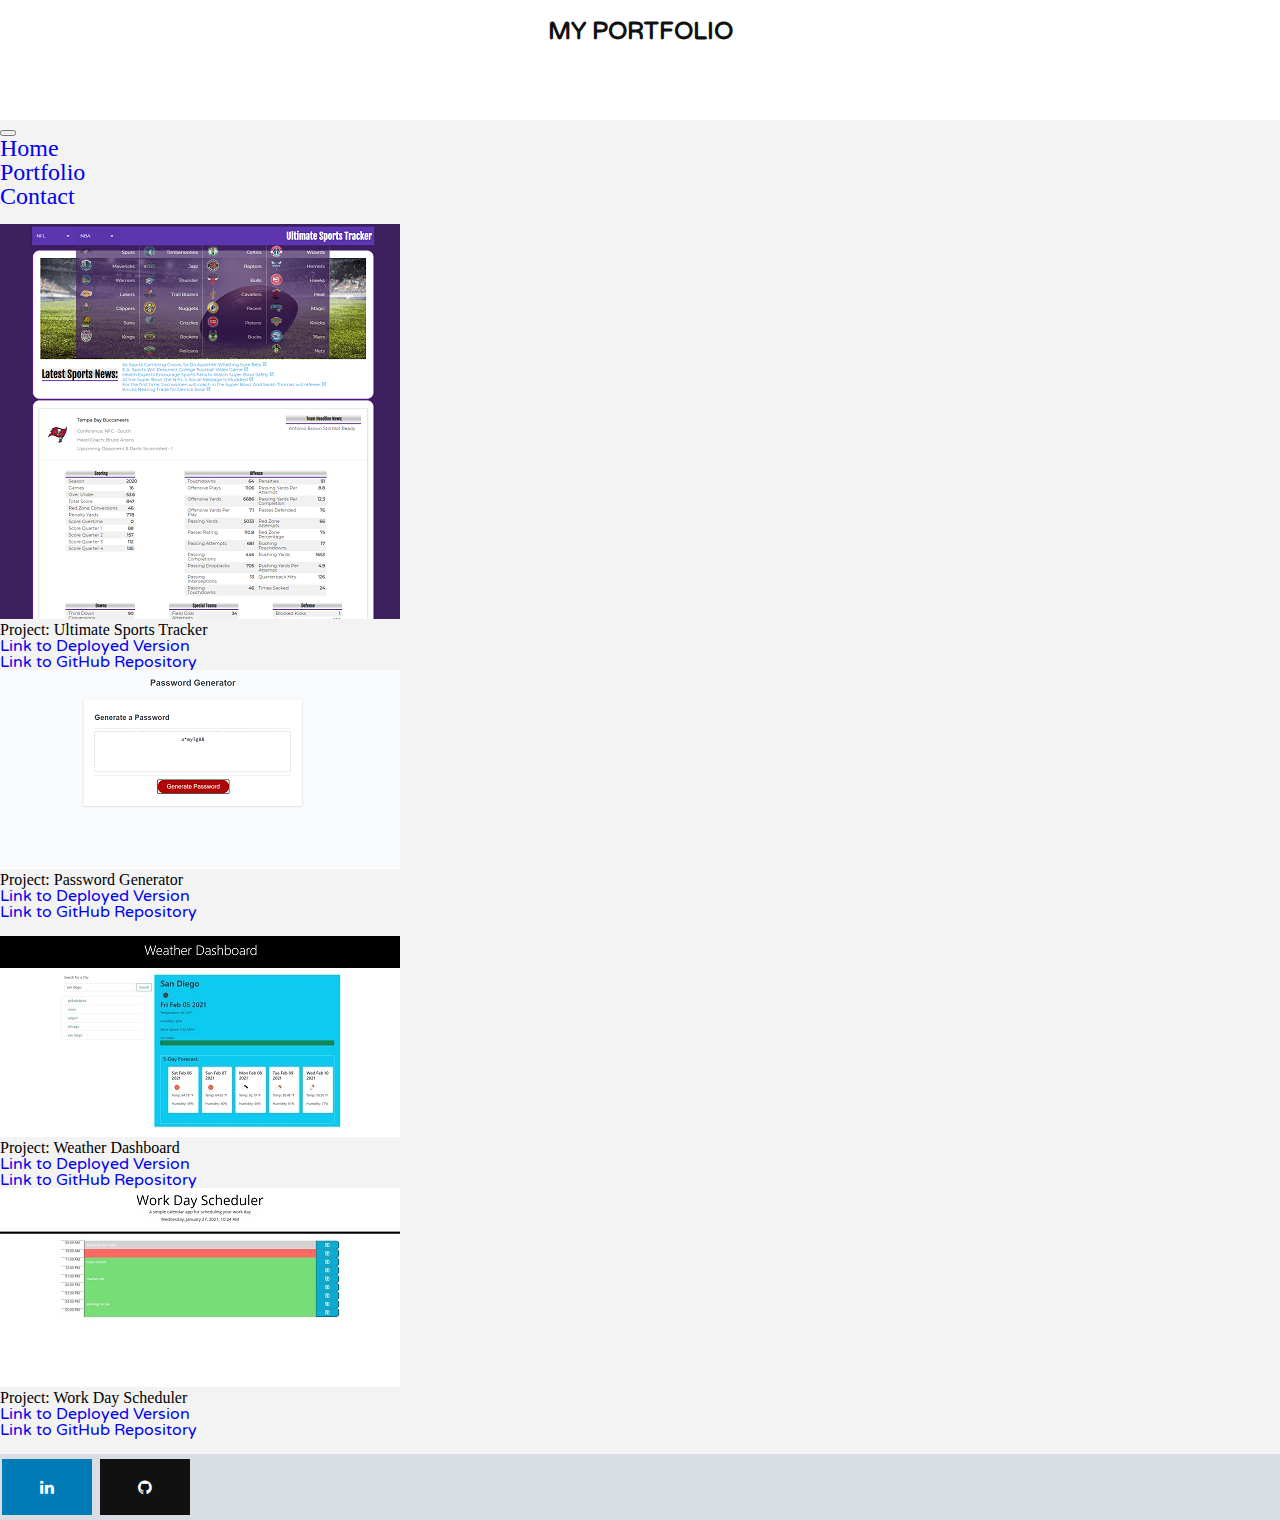
<file: assets/portfolio.html>
<!DOCTYPE html>
<html lang="en">

<head>
    <meta charset="UTF-8">
    <meta name="viewport" content="width=device-width, initial-scale=1.0">
    <title>My Portfolio</title>

    <!--reset-->
    <link rel="stylesheet" href="css/reset.css">


    <!--favicon and image-->
    <link rel="shortcut icon" type="image/png" href="assets/images/favicon.png">

    <!--google font family-->
    <link rel="preconnect" href="https://fonts.gstatic.com">
    <link href="https://fonts.googleapis.com/css2?family=Antic+Slab&family=Orbitron&family=Varela+Round&display=swap"
        rel="stylesheet">

    <!--bootstrap-->
    <link href="https://cdn.jsdelivr.net/npm/bootstrap@5.0.0-beta1/dist/css/bootstrap.min.css" rel="stylesheet"
        integrity="sha384-giJF6kkoqNQ00vy+HMDP7azOuL0xtbfIcaT9wjKHr8RbDVddVHyTfAAsrekwKmP1" crossorigin="anonymous">

    <!--style css-->
    <link rel="stylesheet" href="css/style.css">

    <!-- Add icon library -->
    <link rel="stylesheet" href="https://cdnjs.cloudflare.com/ajax/libs/font-awesome/4.7.0/css/font-awesome.min.css">

</head>

<body>

    <header class="header-brand">My Portfolio</header>

    <nav class="navbar navbar-expand-lg navbar-light bg-light">
        <div class="container-fluid">

            <button class="navbar-toggler" type="button" data-bs-toggle="collapse" data-bs-target="#navbarTogglerDemo03"
                aria-controls="navbarTogglerDemo03" aria-expanded="false" aria-label="Toggle navigation">
                <span class="navbar-toggler-icon"></span>
            </button>

            <div class="collapse navbar-collapse" id="navbarTogglerDemo03">
                <ul class="navbar-nav me-auto mb-2 mb-lg-0">
                    <li class="nav-item">
                        <a class="nav-link active" aria-current="page" href="../index.html">Home</a>
                    </li>
                    <li class="nav-item">
                        <a class="nav-link active" aria-current="page" href="portfolio.html">Portfolio</a>
                    </li>
                    <li class="nav-item">
                        <a class="nav-link active" aria-current="page" href="contact.html">Contact</a>
                    </li>


                </ul>

            </div>
        </div>
    </nav>
    <br>




    <main class="container-fluid h-100" id="border">


        <div class="row">
            <div class="col-md-3"><img src="images/group-project1.png" class="img-thumbnail"
                    alt="screen shot of sport tracker with nfl and nba team logo and stats">
            </div>

            <div class="col-md-3">

                <h4>Project: <span> Ultimate Sports Tracker</span></h4>
                <p><a href="https://vinhkhamhuynh.github.io/ultimatesportstracker/" target="_blank">Link to Deployed
                        Version</a>
                </p>
                <p><a href="https://github.com/vinhkhamhuynh/ultimatesportstracker" target="_blank">Link to GitHub
                        Repository </a>
                </p>


            </div>
            <div class="col-md-3"><img src="images/password-generator.PNG" class="img-thumbnail"
                    alt="creenshot of a password generator"></div>

            <div class="col-md-3">

                <h4>Project: <span> Password Generator</span></h4>
                <p><a href="https://vinhkhamhuynh.github.io/password-generator/." target="_blank">Link to Deployed
                        Version</a>
                </p>
                <p><a href="https://github.com/vinhkhamhuynh/password-generator" target="_blank">Link to GitHub
                        Repository </a>
                </p>


            </div>

        </div>


        <br>

        <div class="row">
            <div class="col-md-3"><img src="images/weather-dashboard.JPG" class="img-thumbnail"
                    alt="picture of a weather dashboard displaying different weather condition for different city ">
            </div>

            <div class="col-md-3">

                <h4>Project: <span> Weather Dashboard</span></h4>
                <p><a href="https://vinhkhamhuynh.github.io/weather-dashboard" target="_blank">Link to Deployed
                        Version</a>
                </p>
                <p><a href="https://github.com/vinhkhamhuynh/weather-dashboard" target="_blank">Link to GitHub
                        Repository </a>
                </p>


            </div>


            <div class="col-md-3"><img src="images/workday-scheduler.JPG" class="img-thumbnail"
                    alt="picture of a scheduler for a workday start at 9am end at 5pm"></div>

            <div class="col-md-3">

                <h4>Project: <span> Work Day Scheduler</span></h4>
                <p><a href="https://vinhkhamhuynh.github.io/work-day-scheduler/" target="_blank">Link to Deployed
                        Version</a>
                </p>
                <p><a href="https://github.com/vinhkhamhuynh/work-day-scheduler" target="_blank">Link to GitHub
                        Repository </a>
                </p>


            </div>

        </div>
        <br>





    </main>


    <footer class="container-fluid footer footer-bg">
        <nav class="navbar">
            <div class="mx-auto">

                <a href="https://www.linkedin.com/in/vinhkhuynh/" class="linkedin" target="_blank"><i
                        class="fa fa-linkedin"></i></a>
                <a href="https://github.com/vinhkhamhuynh" class="github" target="_blank"><i
                        class="fa fa-github"></i></a>

            </div>
        </nav>
    </footer>

    <script src="https://cdn.jsdelivr.net/npm/bootstrap@5.0.0-beta1/dist/js/bootstrap.bundle.min.js"
        integrity="sha384-ygbV9kiqUc6oa4msXn9868pTtWMgiQaeYH7/t7LECLbyPA2x65Kgf80OJFdroafW"
        crossorigin="anonymous"></script>


</body>

</html>
</file>
<file: assets/css/style.css>
* {
    text-decoration: none;
}

/* body */

body {
    background-color: #f3f3f3;
    

}

/* header */
.header-brand {
    background-color: #fff;
    width: 100%;
    height: 80px;
    font-family: 'Varela Round', sans-serif;
    font-size: 24px;
    font-weight: 900;
    color: #111;
    text-transform: uppercase;
    display: block;
    margin: 0 auto;
    text-align: center;
    padding: 20px 0px;
    
}
/* navbar */
.nav-link {
    font-size: 24px;
    padding-bottom: 10px;
}

/* main */

/* change margin to align with page*/
hr {
    margin: 0;
}

/* main- images /keeping image consistent in size*/
#self {
    width: 200px;   
}
#family {
    width: 200px;    
}

/* change font family taken from google font and other attributes*/
.title {
    font-family: 'Varela Round', sans-serif;
    font-size: 24px;
    font-weight: 900;
    color: #111;
    text-transform: capitalize;
    display: block;
    margin: 0 auto;
    padding: 20px 0px 0px;
    
    
}

p {
    font-family: 'Varela Round', sans-serif;
}

/* footer*/
/* footer backgroud color and extend width to whole page*/
.footer-bg {
    background-color: #d7dde2;
    width: 100%;
}


/* css responsible for icon attribute*/
.fa {
    padding: 20px;
    font-size: 30px;
    width: 50px;
    text-align: center;
    text-decoration: none;
    margin: 5px 2px;
  }
   

.fa-linkedin {
    background: #007bb5;
    color: white;
      }

.fa-github {
    background-color: #111;
    color: #fff;
   
}

.contactInfo {
    text-align: center;
}
</file>
